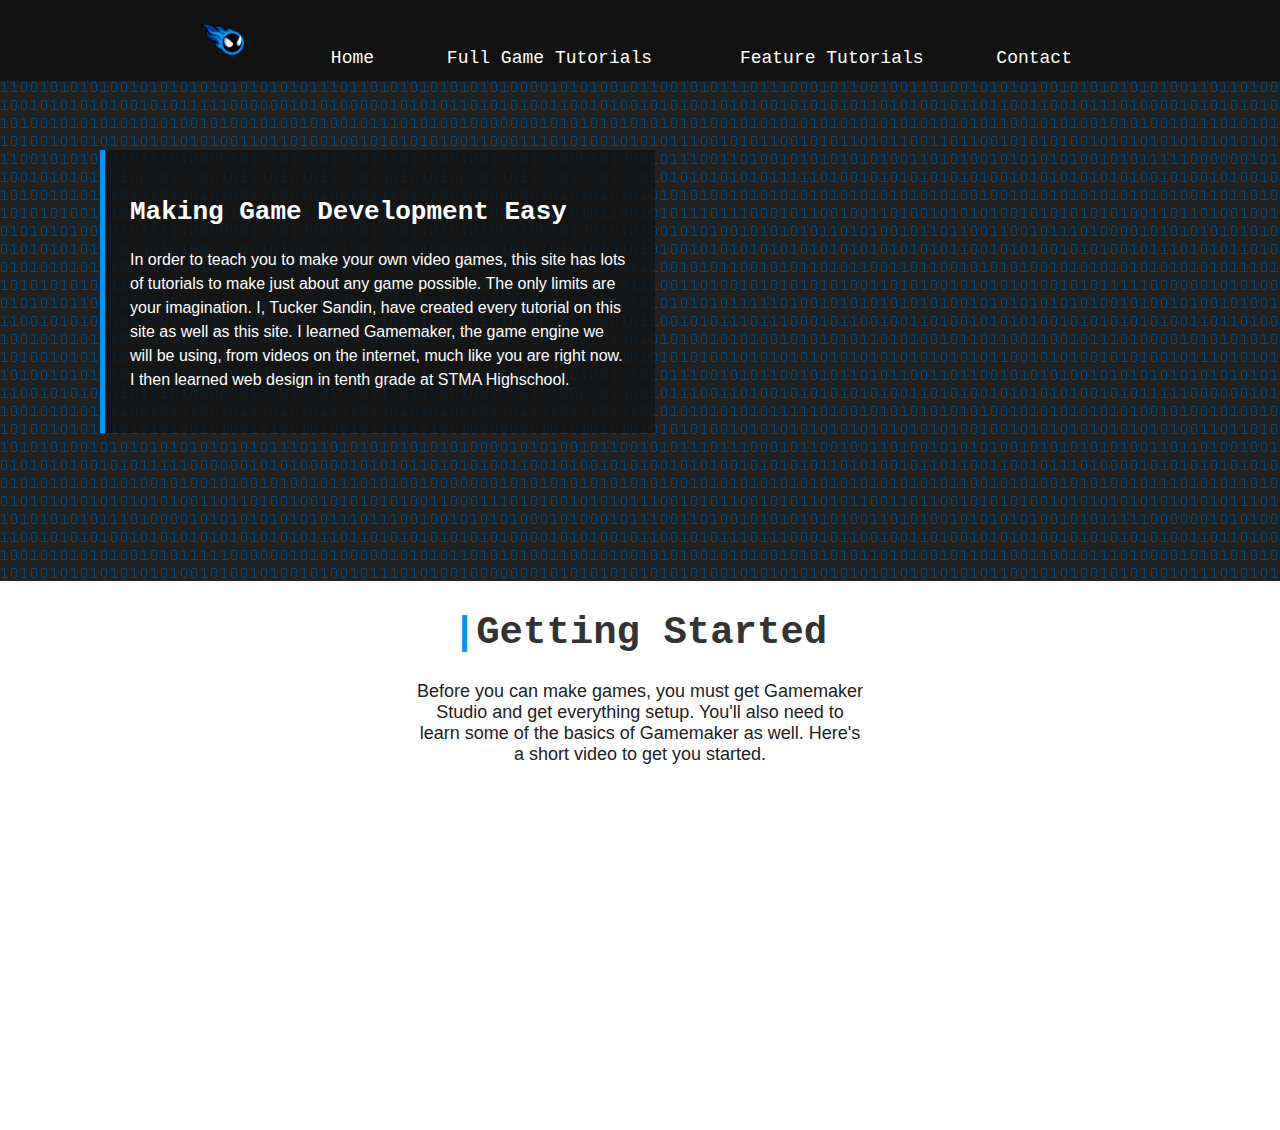
<file: index.html>
<!DOCTYPE html>
<html>
    <!-- file:///C:/Users/tucke/Documents/GitHub/angrycomet.github.io/index.html -->
    <head>
        <meta charset="utf-8">
        <meta http-equiv="X-UA-Compatible" content="IE=edge">
        <title>Angry Comet</title>
        <link rel="stylesheet" href="styles.css">
        <link rel="stylesheet" href="homepage.css">
    </head>
    <body>
        <!-- Navigation Bar -->
        <div class="navBarDiv">
            <ul>
                <li><a href="index.html"><img class="headerLogo" src="logo.png"></a></li>
                <li><a href="index.html">Home</a></li>
                <div class="dropDown">
                    <li><a href="#">Full Game Tutorials</a></li>
                    <div class="dropDownContent">
                        <a href="top-down-rpg.html">Top Down RPG</a>
                    </div>
                </div>
                <div class="dropDown">
                    <li><a href="#">Feature Tutorials</a></li>
                    <div class="dropDownContent">
                        <a href="#">Link 1</a>
                        <a href="#">Link 2</a>
                        <a href="#">Link 3</a>
                    </div>
                </div>
                <li><a href="contact.html">Contact</a></li>
            </ul>
        </div>
        <!-- Title Page Caption -->
        <div class="homePageCaption">
            <h2 class="captionHeader">Making Game Development Easy</h2>
            <p>In order to teach you to make your own video games, this site has lots of tutorials to make just about any game possible.  The only limits are your imagination.  I, Tucker Sandin, have created every tutorial on this site as well as this site.  I learned Gamemaker, the game engine we will be using, from videos on the internet, much like you are right now.  I then learned web design in tenth grade at STMA Highschool.  </p>
        </div>
        <img src="binary.png" width="1920px">
        <!-- Body -->
        <h1 class="bodyH1"><span class="coloredLeftLine">|</span>Getting Started</h1>
        <p class="bodyP">Before you can make games, you must get Gamemaker Studio and get everything setup.  You'll also need to learn some of the basics of Gamemaker as well.  Here's a short video to get you started.</p>
        <iframe class="centeredVideo" width="560" height="315" src="https://www.youtube.com/embed/3rafYHSX9Bs" frameborder="0" allowfullscreen></iframe>
    </body>
</html>
</file>
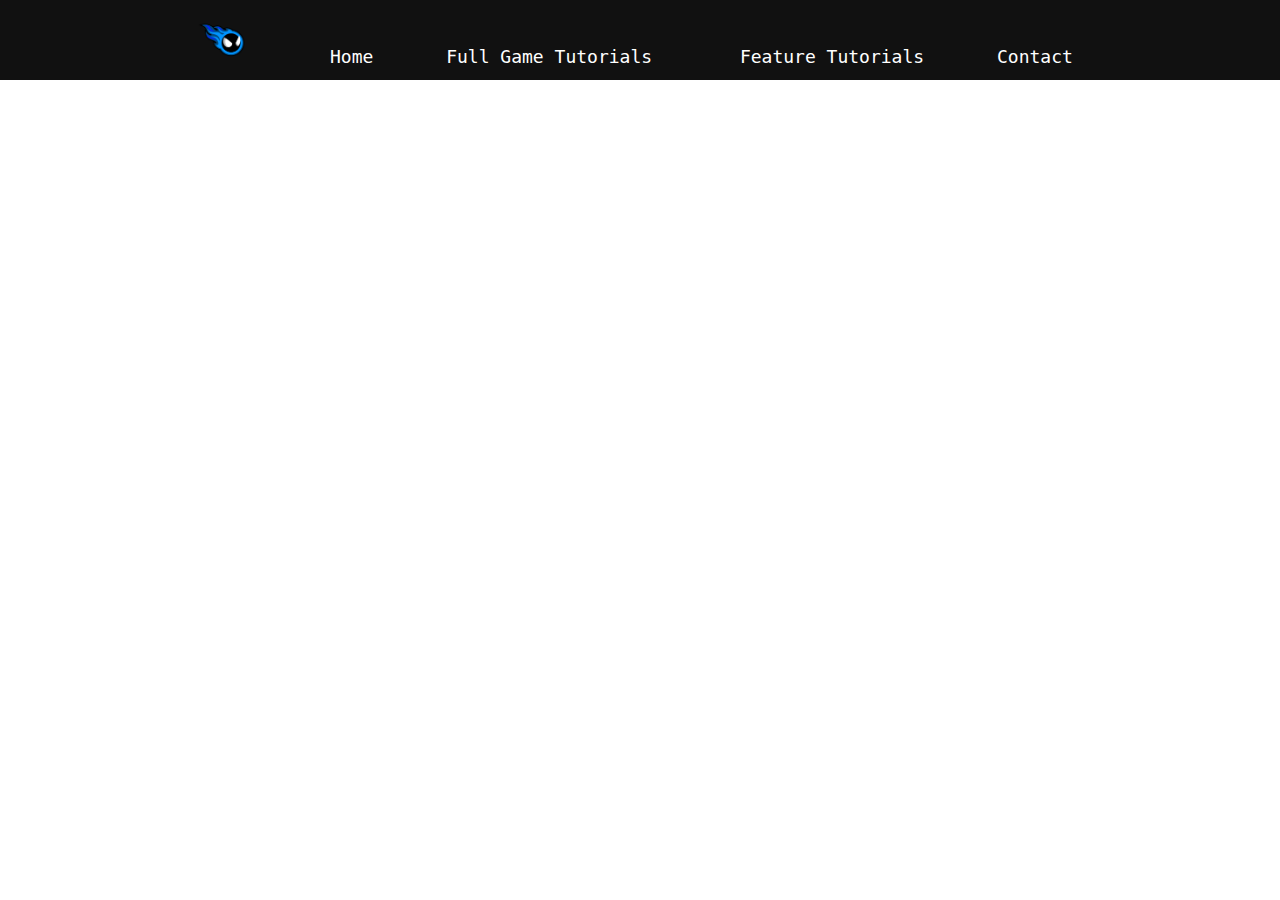
<file: blank.html>
<!DOCTYPE html>
<html>
    <!-- file:///C:/Users/tucke/Documents/GitHub/angrycomet.github.io/index.html -->
    <head>
        <meta charset="utf-8">
        <meta http-equiv="X-UA-Compatible" content="IE=edge">
        <title>Angry Comet</title>
        <link rel="stylesheet" href="styles.css">
    </head>
    <body>
        <!-- Navigation Bar -->
        <div class="navBarDiv">
            <ul>
                <li><a href="index.html"><img class="headerLogo" src="logo.png"></a></li>
                <li><a href="#">Home</a></li>
                <div class="dropDown">
                    <li><a href="#">Full Game Tutorials</a></li>
                    <div class="dropDownContent">
                        <a href="#">Link 1</a>
                        <a href="#">Link 2</a>
                        <a href="#">Link 3</a>
                    </div>
                </div>
                <div class="dropDown">
                    <li><a href="#">Feature Tutorials</a></li>
                    <div class="dropDownContent">
                        <a href="#">Link 1</a>
                        <a href="#">Link 2</a>
                        <a href="#">Link 3</a>
                    </div>
                </div>
                <li><a href="#">Contact</a></li>
            </ul>
        </div>
        <!--Body -->
    </body>
</html>
</file>
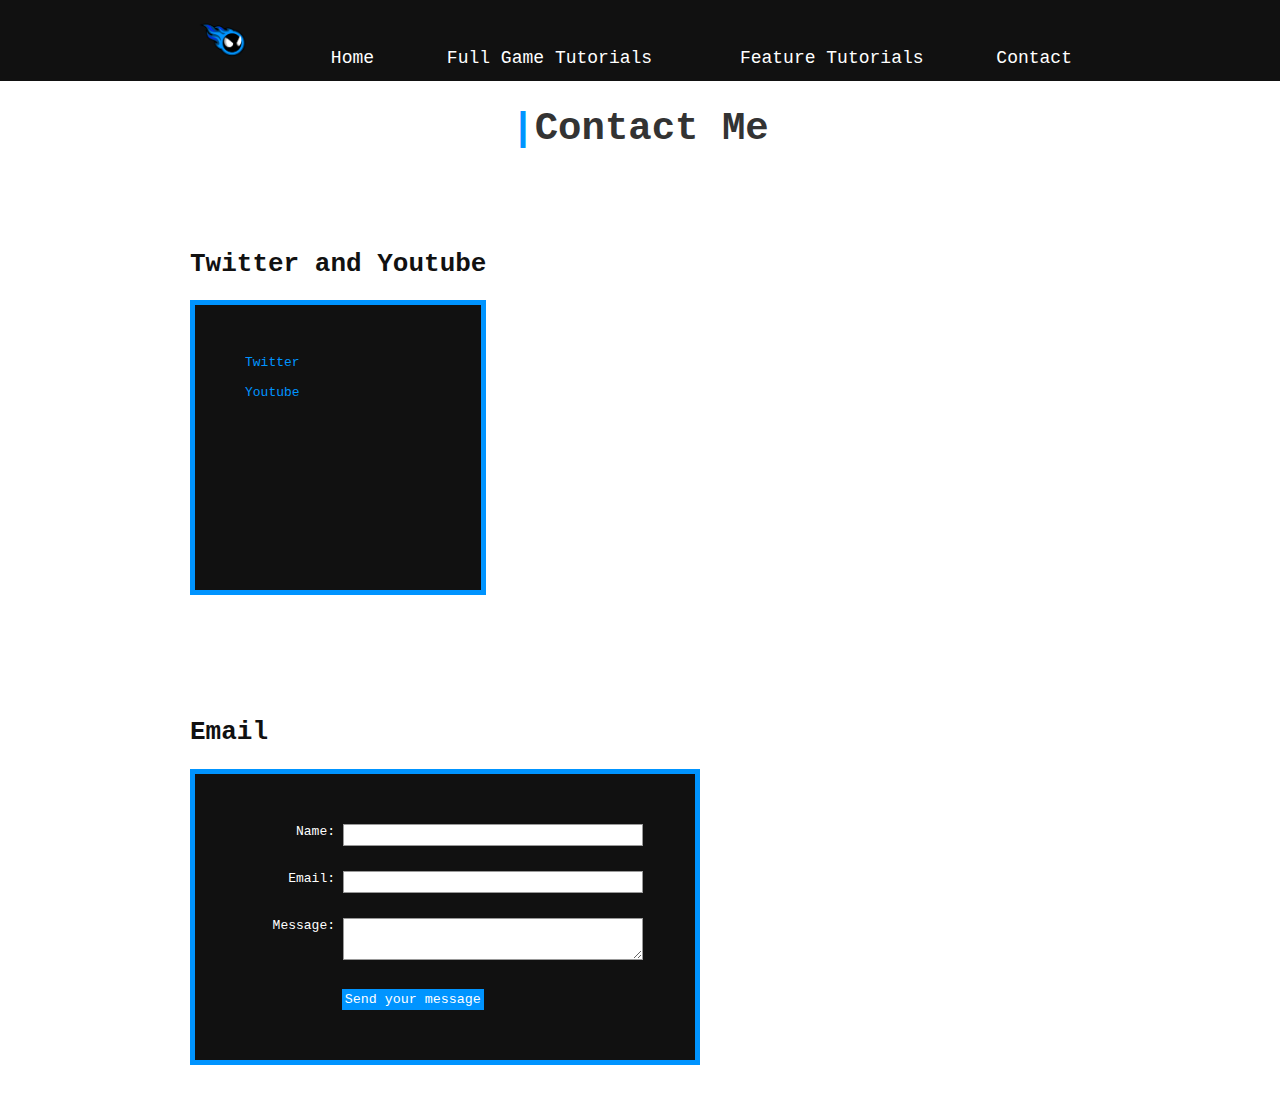
<file: contact.html>
<!DOCTYPE html>
<html>
    <!-- file:///C:/Users/tucke/Documents/GitHub/angrycomet.github.io/index.html -->
    <head>
        <meta charset="utf-8">
        <meta http-equiv="X-UA-Compatible" content="IE=edge">
        <title>Angry Comet</title>
        <link rel="stylesheet" href="styles.css">
        <link rel="stylesheet" href="contact-form.css">
    </head>
    <body>
        <!-- Navigation Bar -->
        <div class="navBarDiv">
            <ul>
                <li><a href="index.html"><img class="headerLogo" src="logo.png"></a></li>
                <li><a href="index.html">Home</a></li>
                <div class="dropDown">
                    <li><a href="#">Full Game Tutorials</a></li>
                    <div class="dropDownContent">
                        <a href="top-down-rpg.html">Top Down RPG</a>
                    </div>
                </div>
                <div class="dropDown">
                    <li><a href="#">Feature Tutorials</a></li>
                    <div class="dropDownContent">
                        <a href="#">Link 1</a>
                        <a href="#">Link 2</a>
                        <a href="#">Link 3</a>
                    </div>
                </div>
                <li><a href="contact.html">Contact</a></li>
            </ul>
        </div>
        <!--Body -->
        <h1 class="bodyH1"><span class="coloredLeftLine">|</span>Contact Me</h1>
        <div class="contactPageDiv">
            <div class="floatLeft">
                <h2>Twitter and Youtube</h2>
                <div class="form2">
                    <a href="https://twitter.com/Tuckertcs">Twitter</a>
                    <br>
                    <br>
                    <a href="https://www.youtube.com/channel/UCSSe-BOt8E78f1zjlfd5xMA/featured">Youtube</a>
                </div>
            </div>
            <div class="floatLeft">
                <h2>Email</h2>
                <form class="contactForm" action="MAILTO:tucker.sandin@gmail.com" method="post">

                    <div>
                        <label for="name">Name:</label>
                        <input type="text" id="name" name="Name: " />
                    </div>
                    <div>
                        <label for="mail">Email:</label>
                        <input type="email" id="mail" name="Email: " />
                    </div>
                    <div>
                        <label for="msg">Message:</label>
                        <textarea id="msg" name="Message:"></textarea>
                    </div>

                    <div class="button">
                        <button type="submit">Send your message</button>
                    </div>
                </form>
            </div>
        </div>
    </body>
</html>
</file>
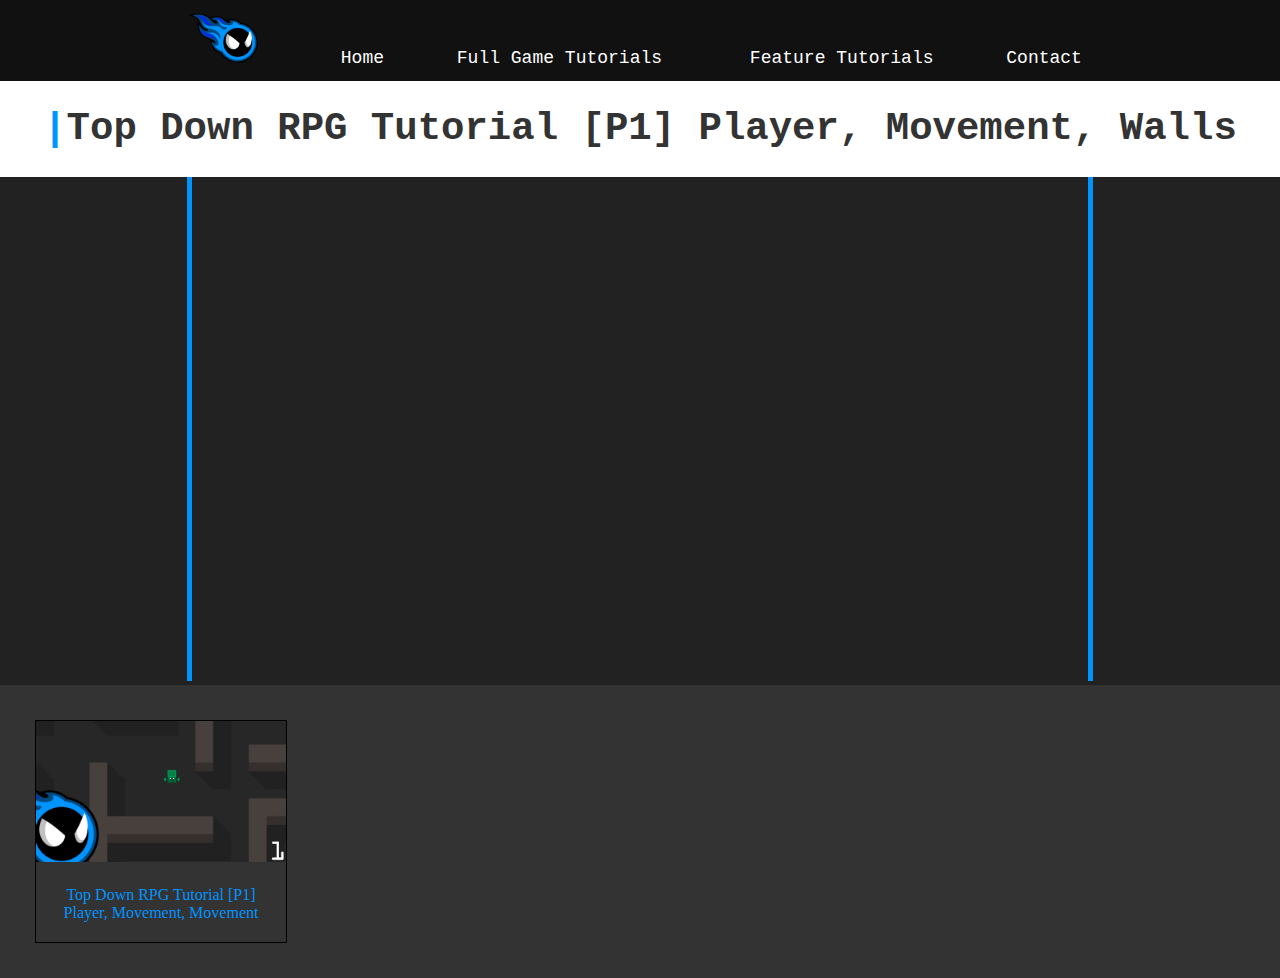
<file: top-down-rpg-1.html>
<!DOCTYPE html>
<html>
    <!-- file:///C:/Users/tucke/Documents/GitHub/angrycomet.github.io/index.html -->
    <head>
        <meta charset="utf-8">
        <meta http-equiv="X-UA-Compatible" content="IE=edge">
        <title>Angry Comet</title>
        <link rel="shortcut icon" href="favicon.ico">
        <link rel="stylesheet" href="styles.css">
        <link rel="stylesheet" href="video-select-page.css">
    </head>
    <body>
        <!-- Navigation Bar -->
        <div class="navBarDiv">
            <ul>
                <li><a href="index.html"><img class="headerLogo" src="images/logo thin.png"></a></li>
                <li><a href="index.html">Home</a></li>
                <div class="dropDown">
                    <li><a href="#">Full Game Tutorials</a></li>
                    <div class="dropDownContent">
                        <a href="top-down-rpg.html">Top Down RPG</a>
                    </div>
                </div>
                <div class="dropDown">
                    <li><a href="#">Feature Tutorials</a></li>
                    <div class="dropDownContent">
                        <a href="#">Link 1</a>
                        <a href="#">Link 2</a>
                        <a href="#">Link 3</a>
                    </div>
                </div>
                <li><a href="contact.html">Contact</a></li>
            </ul>
        </div>
        <!--Body -->
        <h1 class="bodyH1"><span class="coloredLeftLine">|</span>Top Down RPG Tutorial [P1] Player, Movement, Walls</h1>
        <div class="mainVideo">
            <iframe  src="https://www.youtube.com/embed/wbQ64G5m-XQ" frameborder="0" allowfullscreen></iframe>
        </div>
        <div class="otherVideos">
            <div class="videoSelect">
                <a href="#">
                    <img src="channel/Thumbnails/Top Down RPG Thumbnails/1.png" width="250px">
                </a>
                <div class="desc">
                    <a href="">Top Down RPG Tutorial [P1] Player, Movement, Movement</a>
                </div>
            </div>
        </div>
    </body>
</html>
</file>
<file: styles.css>
html, body {
    padding: 0px;
    margin: 0px;
}

/* --------------- Navigation Bar --------------- */

.navBarDiv {
    width: 100%;
    background-color: #111111;
    color: white;
    padding: 0px;
    text-align: center;
    display: inline-block;
    font-family: monospace;
    position: relative;
    z-index: 5;
}
.navBar ul {
    padding: 0px;
}
.navBarDiv ul li {
    display: inline;
    padding-right: 50px;
    font-size: 18px;
    background-color: #111111;
    border-bottom: 13px solid #111111;
    border-top: 46px solid #111111;
}
.navBarDiv ul li a {
    text-decoration: none;
    color: white;
}
.navBarDiv ul li a:hover {
    color: #0094FF;
}
.headerLogo {
    height: 50px;
    padding-right: 25px;
}

/* --------------- Drop Downs --------------- */

.dropDown:hover li a {
    color: #0094FF;
}
.dropDown li {
    position: relative;
    z-index: 5;
}
.dropDown {
    display: inline-block;
    height: 100%;
    margin-top: -15px;
    margin-bottom: -15px;
    padding: 15px;
    z-index: 5;
}
.dropDown .dropDownContent {
    display: block;
    margin-top: -150px;
    opacity: 0;
    overflow-y: hidden;
    height: auto;
    position: absolute;
    margin-left: 25px;
    background-color: #222222;
    min-width: 150px;
    text-align: left;
    border-top: 5px solid #0094FF;
    box-shadow: 0px 8px 16px 0px rgba(0, 0, 0, 0.2);
    z-index: 1;
    transition: margin .5s, opacity .5s linear .1s;
}
.dropDownContent a {
    color: white;
    padding: 10px;
    text-decoration: none;
    display: block;
}
.dropDownContent a:hover {
    background-color: #333333;
    color: white;
}
.dropDown:hover .dropDownContent {
    margin-top: 13px;
    opacity: 1;
}

/* --------------- Button ---------------*/

button {
    margin-left: .5em;
    padding: 3px;
    border: none;
    background-color: #0094FF;
    color: white;
    font-family: monospace;
    transition: background-color .5s;
}
button:hover {
    background-color: #004A7F;
    color: white;
}

/* --------------- Body --------------- */

.coloredLeftLine {
    color: #0094FF;
}
.bodyH1 {
    font-family: monospace;
    text-align: center;
    font-size: 3em;
    color: #333333;
}
.bodyP {
    width: 35%;
    margin: auto;
    font-size: 18px;
    color: #222222;
    font-family: sans-serif;
    text-align: center;
}
.centeredVideo {
    margin: auto;
    display: block;
    margin-top: 25px;
    margin-bottom: 25px;
}
a {
    color: #0094FF;
    text-decoration: none;
}
a:hover {
    color: #004A7F;
}
h2 {
    color: #111111;
    font-family: monospace;
    font-size: 2em;
}
</file>
<file: homepage.css>
/* --------------- Home Page --------------- */

.homePageCaption {
    width: 500px;
    position: absolute;
    top: 150px;
    left: 100px;
    border-left: 5px solid #0094FF;
    background-color: rgba(17, 17, 17, .75);
    color: white;
    padding: 25px;
}
.homePageCaption h2 {
    font-family: monospace;
}
.homePageCaption p {
    font-family: sans-serif;
    line-height: 1.5;
}
.captionHeader {
    color: white;
}
</file>
<file: contact-form.css>
/* --------------- Contact Form --------------- */

.contactPageDiv {
    margin: auto;
    width: 1000px;
}
.contactForm {
    width: 400px;
    padding: 50px;
    border: 5px solid #0094FF;
    background-color: #111111;
    color: white;
    font-family: monospace;
}
.form2 {
    border: 5px solid #0094FF;
    background-color: #111111;
    padding: 50px;
    height: 185px;
    font-family: monospace;
    color: white;
}
.contactForm div + div {
    margin-top: 25px;
}
.contactForm div label {
    display: inline-block;
    width: 90px;
    text-align: right;
    vertical-align: top;
}
input, textarea {
    font: 1em sans-serif;
    width: 300px;
    -moz-box-sizing: border-box;
    box-sizing: border-box;
    border: 1px solid #999;
}
input:focus, textarea:focus {
    border-color: #000;
}
input:focus, textarea:focus {
    border-color: #000;
}
.button {
    padding-left: 90px;
}
.textAlignCenter {
    text-align: center;
    margin-bottom: 25px;
}
.floatLeft {
    float: left;
    margin: 50px;
}
</file>
<file: video-select-page.css>
.videoSelect {
    margin: 10px;
    border: 1px solid black;
    float: left;
    width: 250px;
}
.videoSelect:hover {
    border: 1px solid #0094FF;
}
.videoSelect img {
    width: 100%;
    height: auto;
}
.desc {
    padding: 20px;
    text-align: center;
}
.desc a {
    color: #0094FF;
    text-decoration: none;
}
.desc a:hover {
    color: #004A7F;
}
.videoContainer {
    width: 75%;
    margin: auto;
}

/* ------------- Single Video Page ---------------*/

.mainVideo {
    width: 100%;
    padding: 0px;
    text-align: center;
    background-color: #222222;
}
.mainVideo iframe {
    width: 896px;
    height: 504px;
    margin: 0px;
    border-left: 5px solid #0094FF;
    border-right: 5px solid #0094FF;
}
.otherVideos {
    width: 100%;
    padding: 25px;
    background-color: #333333;
    overflow-x: scroll;
}
</file>
